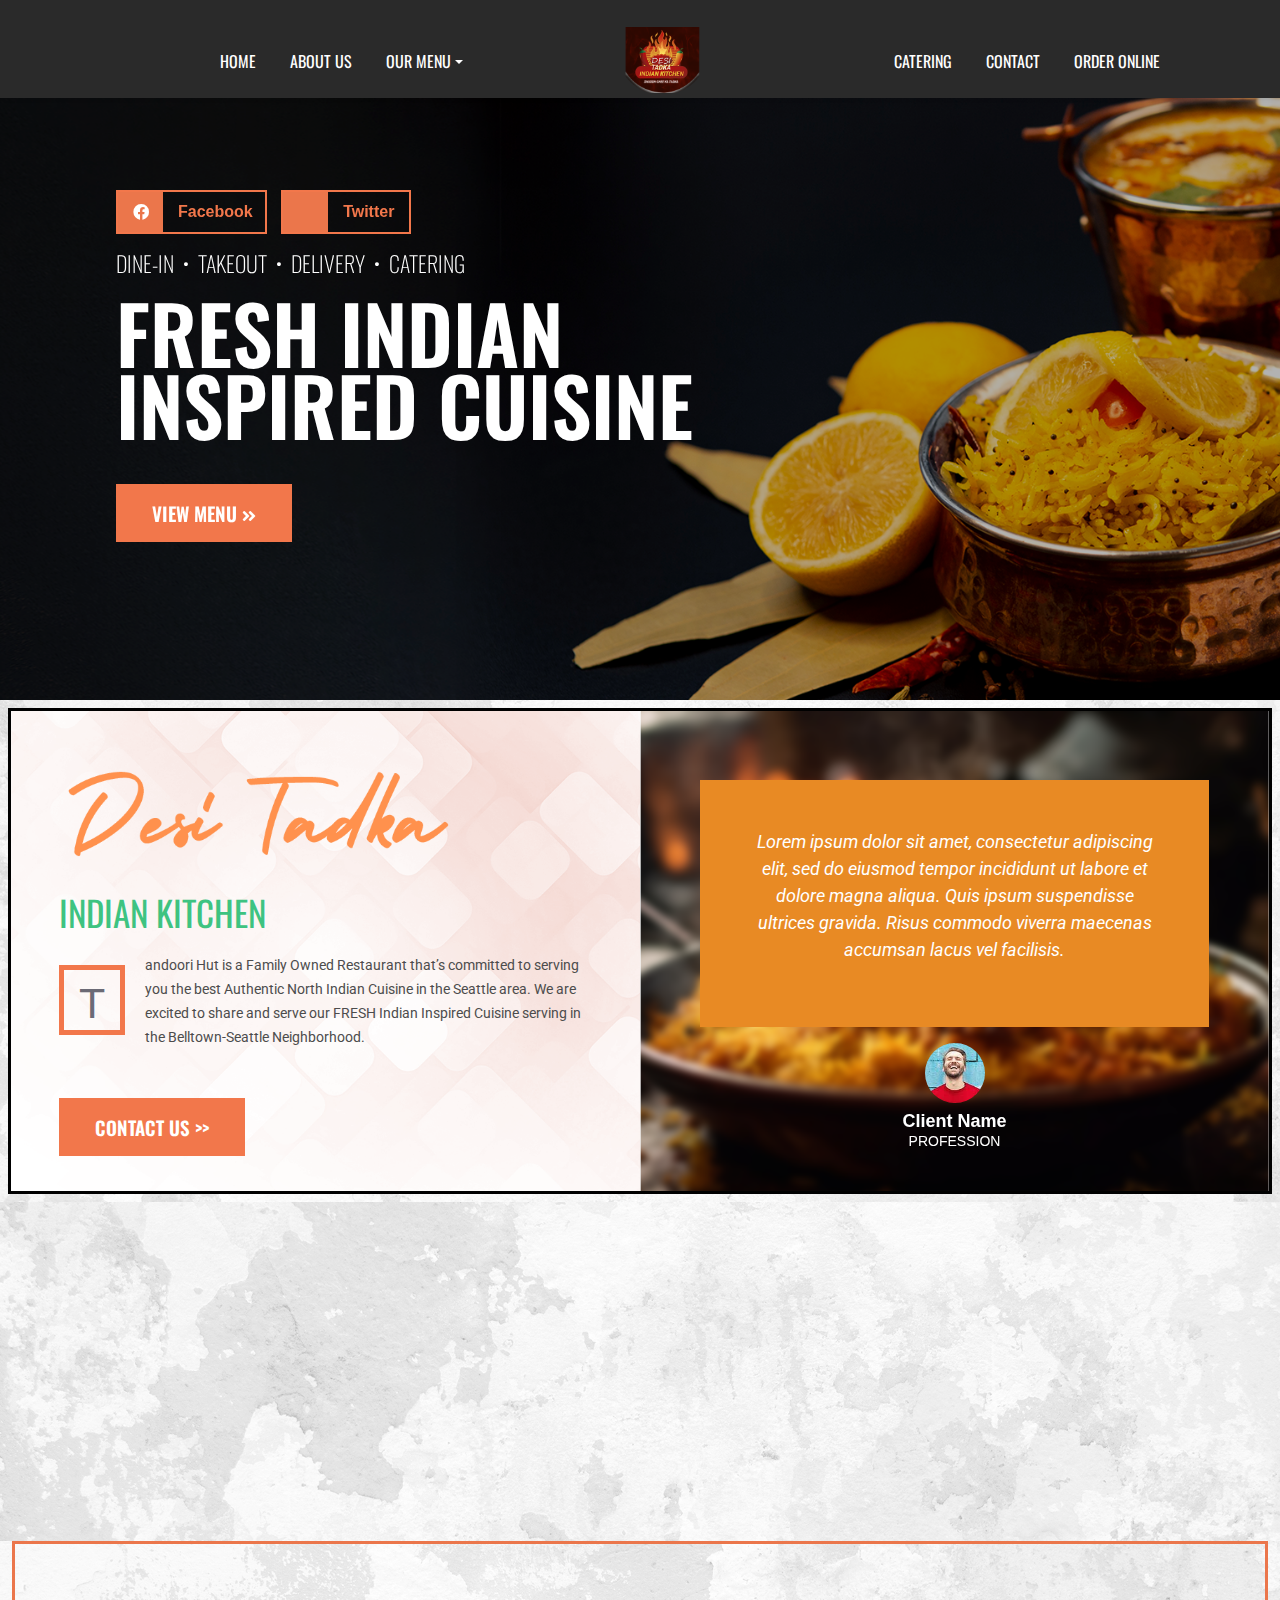
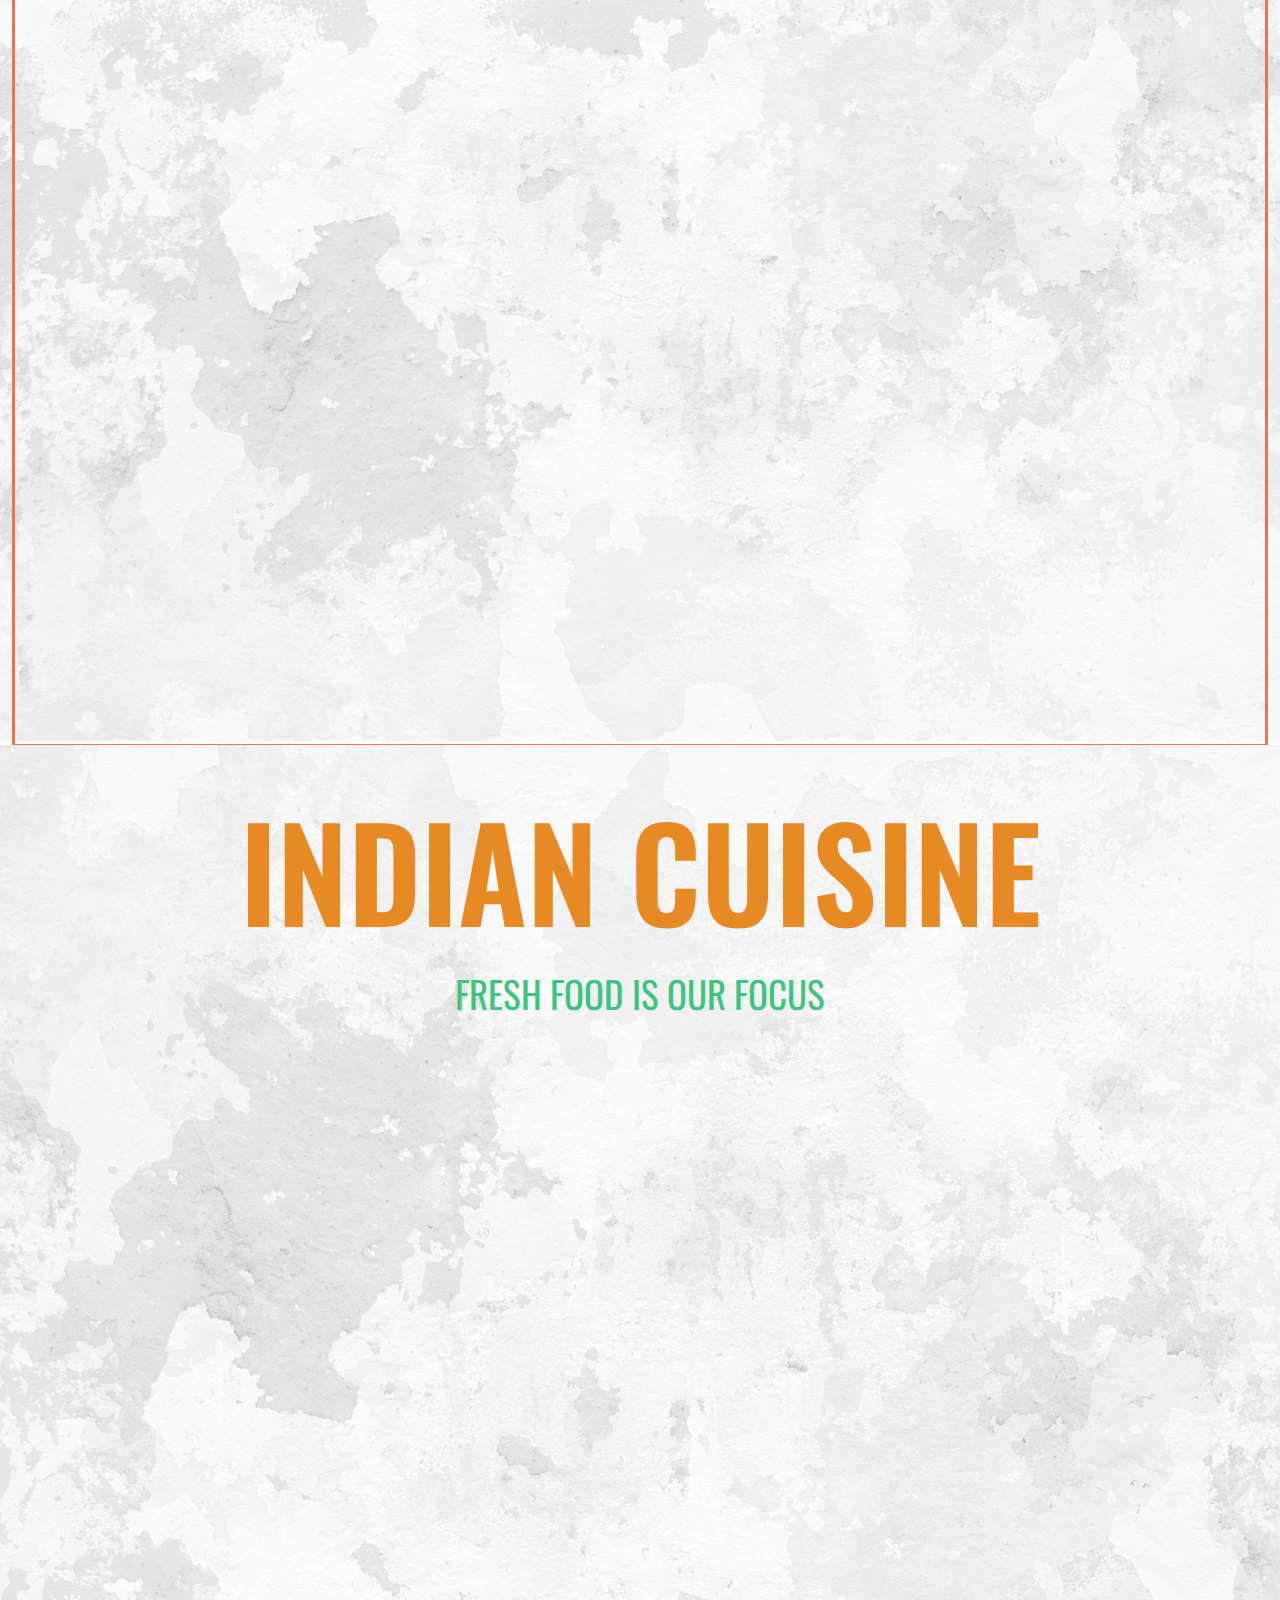
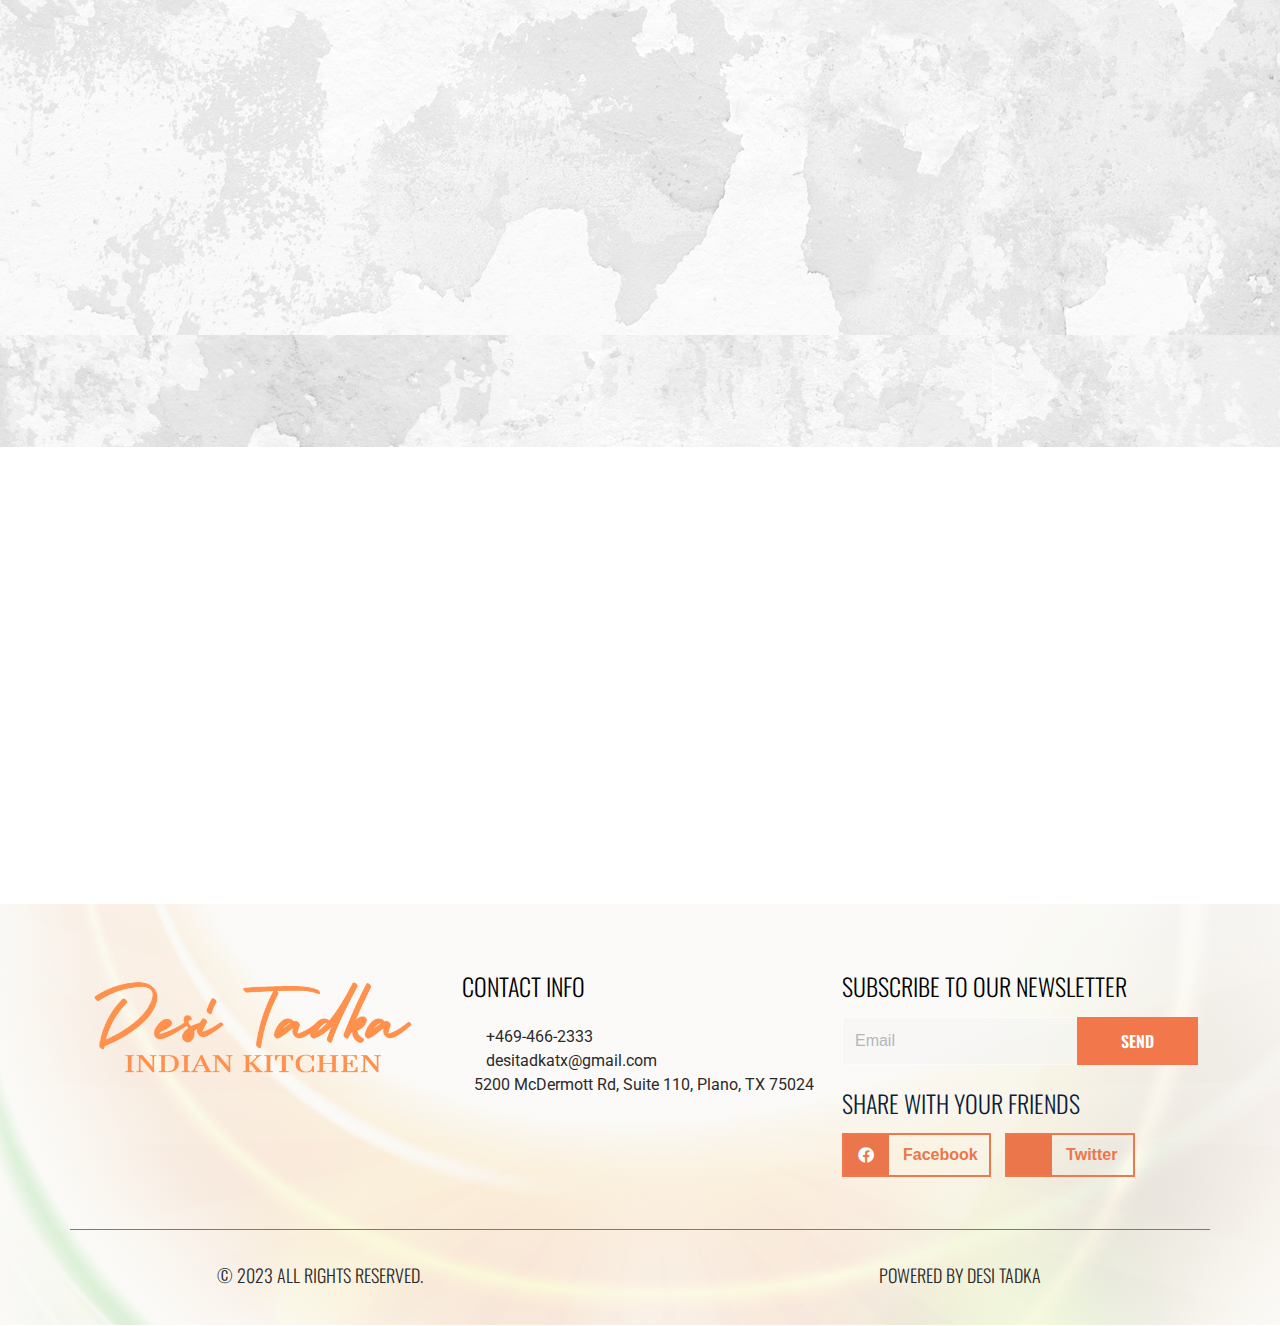
<file: index.html>
<!DOCTYPE html>
<html lang="en">

<head>
    <meta charset="utf-8">
    <title>DESI TARKA</title>
    <meta content="width=device-width, initial-scale=1.0" name="viewport">


    <!-- Favicon -->
    <link href="img/favicon.ico" rel="icon">

    <!-- Google Web Fonts -->
    <link rel="preconnect" href="https://fonts.googleapis.com">
    <link rel="preconnect" href="https://fonts.gstatic.com" crossorigin>
    <link rel="preconnect" href="https://fonts.googleapis.com">
    <link rel="preconnect" href="https://fonts.gstatic.com" crossorigin>
    <link rel="preconnect" href="https://fonts.googleapis.com">
    <link rel="preconnect" href="https://fonts.gstatic.com" crossorigin>
    <link href="https://fonts.googleapis.com/css2?family=Oswald:wght@300;400;500;600;700&display=swap" rel="stylesheet">
    <link
        href="https://fonts.googleapis.com/css2?family=Poppins:wght@300;400;500;600;700;800;900&family=Roboto:wght@100;300;400;500;700;900&display=swap"
        rel="stylesheet">
    <link href="https://allfont.net/allfont.css?fonts=holiday" rel="stylesheet" type="text/css" />

    <link rel="stylesheet" href="https://cdnjs.cloudflare.com/ajax/libs/font-awesome/4.7.0/css/font-awesome.min.css">
    <!-- Icon Font Stylesheet -->
    <link href="https://cdnjs.cloudflare.com/ajax/libs/font-awesome/5.10.0/css/all.min.css" rel="stylesheet">
    <link href="https://cdn.jsdelivr.net/npm/bootstrap-icons@1.4.1/font/bootstrap-icons.css" rel="stylesheet">

    <!-- Libraries Stylesheet -->
    <link href="lib/owlcarousel/assets/owl.carousel.min.css" rel="stylesheet">
    <link rel="preconnect" href="https://fonts.googleapis.com">
    <link rel="preconnect" href="https://fonts.gstatic.com" crossorigin>
    <link href="https://fonts.googleapis.com/css2?family=Cookie&display=swap" rel="stylesheet">
    <link rel="preconnect" href="https://fonts.googleapis.com">
    <link rel="preconnect" href="https://fonts.gstatic.com" crossorigin>
    <link href="https://fonts.googleapis.com/css2?family=Cantata+One&display=swap" rel="stylesheet">
    <link rel="stylesheet" href="https://cdnjs.cloudflare.com/ajax/libs/font-awesome/6.4.0/css/all.min.css"
        integrity="sha512-iecdLmaskl7CVkqkXNQ/ZH/XLlvWZOJyj7Yy7tcenmpD1ypASozpmT/E0iPtmFIB46ZmdtAc9eNBvH0H/ZpiBw=="
        crossorigin="anonymous" referrerpolicy="no-referrer" />

    <link href="lib/animate/animate.min.css" rel="stylesheet">

    <!-- Customized Bootstrap Stylesheet -->
    <link href="css/bootstrap.min.css" rel="stylesheet">

    <!-- Template Stylesheet -->
    <link href="css/style.css" rel="stylesheet">
</head>

<body>
    <!-- Spinner Start -->
    <div id="spinner"
        class="show bg-white position-fixed translate-middle w-100 vh-100 top-50 start-50 d-flex align-items-center justify-content-center">
        <div class="spinner"></div>
    </div>
    <!-- Spinner End -->


    <!-- Topbar Start -->
    <!--- <div class="container-fluid bg-dark px-5 d-none d-lg-block">
        <div class="row gx-0">
            <div class="col-lg-8 text-center text-lg-start mb-2 mb-lg-0">
                <div class="d-inline-flex align-items-center" style="height: 45px;">
                    <small class="me-3 text-light"><i class="fa fa-map-marker-alt me-2"></i>123 Street, New York, USA</small>
                    <small class="me-3 text-light"><i class="fa fa-phone-alt me-2"></i>+012 345 6789</small>
                    <small class="text-light"><i class="fa fa-envelope-open me-2"></i>info@example.com</small>
                </div>
            </div>
            <div class="col-lg-4 text-center text-lg-end">
                <div class="d-inline-flex align-items-center" style="height: 45px;">
                    <a class="btn btn-sm btn-outline-light btn-sm-square rounded-circle me-2" href=""><i class="fab fa-twitter fw-normal"></i></a>
                    <a class="btn btn-sm btn-outline-light btn-sm-square rounded-circle me-2" href=""><i class="fab fa-facebook-f fw-normal"></i></a>
                    <a class="btn btn-sm btn-outline-light btn-sm-square rounded-circle me-2" href=""><i class="fab fa-linkedin-in fw-normal"></i></a>
                    <a class="btn btn-sm btn-outline-light btn-sm-square rounded-circle me-2" href=""><i class="fab fa-instagram fw-normal"></i></a>
                    <a class="btn btn-sm btn-outline-light btn-sm-square rounded-circle" href=""><i class="fab fa-youtube fw-normal"></i></a>
                </div>
            </div>
        </div>
    </div>-->
    <!-- Topbar End -->


    <!-- Navbar & Carousel Start -->
    <div class="container-fluid position-relative p-0">
        <nav class="navbar navbar-expand-lg navbar-dark px-5 py-3 py-lg-0 px-5  sticky-top shadow-sm">

            <a href="index.html" class="navbar-brand p-0">
                <img class="lgo" src="img/logoo.png" alt="logoo">
            </a>

            <button class="navbar-toggler" type="button" data-bs-toggle="collapse" data-bs-target="#navbarCollapse">
                <span class="fa fa-bars"></span>
            </button>
            <div class="collapse navbar-collapse" id="navbarCollapse">
                <!-- <ul class="snav">
                    <div class="navbar-nav py-0 marginLeft-sidebar">

                        <li class="snav"><a href="index.html" class="nav-item  nav-link">Home</a></li>
                        <li class="snav"> <a href="about.html" class="nav-item  nav-link">About Us</a></li>

                        <div class="nav-item dropdown ddd">
                            <a href="#" class="nav-link  dropdown-toggle" data-bs-toggle="dropdown">Our Menu</a>
                            <div class="dropdown-menu">
                                <a href="lunch.html" class="dropdown-item">LUNCH AND DINNER MENU</a>
                                <a href="beeer.html" class="dropdown-item">BEER AND WINE</a>
                            </div>
                        </div>

                        <li> <a href="#" class="head-logo-desi"><img class="lgo1" src="./img/desi-Tadka-logo-1.png"
                                    alt="logoo"></a></li>

                        <li class="snav1"><a href="detail.html" class="nav-item nav-link ld1">Blogs</a></li>
                        <li class="snav1"><a href="contact.html" class="nav-item nav-link ld1">Contact</a></li>
                        <li class="snav1"><a href="about.html" class="nav-item nav-link ld1">Order Online</a></li>
                    </div>
                </ul> -->
                <!--==================||===================-->
                <div class="navbar-nav">
                    <div class="parent-ul-div">
                        <ul class="first-ul-nav">
                            <li class="snav"><a href="index.html" class="nav-item  nav-link">Home</a></li>
                            <li class="snav"> <a href="about.html" class="nav-item  nav-link">About Us</a></li>
                            <div class="nav-item dropdown ddd">
                                <a href="#" class="nav-link  dropdown-toggle" data-bs-toggle="dropdown">Our Menu</a>
                                <div class="dropdown-menu">
                                    <a href="lunch.html" class="dropdown-item">LUNCH AND DINNER MENU</a>
                                    <a href="beeer.html" class="dropdown-item">BEER AND WINE</a>
                                </div>
                            </div>
                        </ul>
                        <div>
                            <a href="#" class="head-logo-desi"><img class="lgo1" src="./img/logoo.png"
                                    alt="logoo"></a>
                        </div>
                        <ul class="second-ul-nav">
                            <li class="snav1"><a href="detail.html" class="nav-item nav-link ld1">Catering</a></li>
                            <li class="snav1"><a href="contact.html" class="nav-item nav-link ld1">Contact</a></li>
                            <li class="snav1"><a href="about.html" class="nav-item nav-link ld1">Order Online</a></li>
                        </ul>
                    </div>
                </div>
                <!--==================||===================-->
            </div>

    </div>
    </nav>

    <div id="header-carousel" class="carousel slide carousel-fade" data-bs-ride="carousel">
        <div class="carousel-inner banner-overlay">
            <div class="carousel-item active">
                <!--<img class="w-100 ba" src="" alt="Image">-->
                <div class="carousel-caption d-flex flex-coloumn align-items-center justify-content-start">
                    <div class="p-3 py-2" style="max-width:750px;">
                        <div class="socialbu d-flex">
                            <ul>
                                <li class="iconbox-li"><span class="iconbox-span"><i class="fab fa-facebook"
                                            aria-hidden="true"></i></span><span class="textbox">Facebook</span></li>
                                <li class="iconbox-li"><span class="twitter iconbox-span"><i
                                            class="fa-brands fa-twitter"></i></span><span class="textbox">Twitter</span>
                                </li>
                            </ul>
                        </div>

                        <div class="dine mt-1">
                            <p>Dine-In</p>
                            <i class="fa fa-circle"></i>
                            <p>takeout</p>
                            <i class="fa fa-circle"></i>
                            <p>delivery</p>
                            <i class="fa fa-circle"></i>
                            <p>catering</p>
                            <p></p>
                        </div>

                        <h1 class="display-1 text-white mt-3 caraousel mb-md-4 animated zoomIn">Fresh indian
                            inspired cuisine</h1>
                        <a href="quote.html" class="btn py-2 px-5  me-3 animated slideInLeft">View Menu <i
                                class="fa fa-angle-double-right arrow-class" aria-hidden="true"></i></a>
                    </div>
                </div>
            </div>

            <!--<img class="w-100 ba" src="" alt="Image">-->


        </div>
    </div>
    <!-- Navbar & Carousel End -->

    <section class="desi p-2">
        <div class="container-fluid">
            <div class="row bb">
                <div class="col-lg-6 col-md-12 col-sm-12 cn p-5 wow fadeInLeft" data-wow-delay="0.1s">
                    <!-- <h2>Desi tadka </h2> -->
                    <div class="indian-kitchen-logo-img-div">
                        <img src="./img/desi-Tadka-color-logo-name.png" alt="" class="indian-kitchen-logo-img">
                    </div>
                    <!--<h5 class="kitchen-indian-heading">INDIAN KITCHEN</h5>-->
                    <!--===========================================-->
                    <div class="animate-div">
                        <h1 class="animateHead">INDIAN KITCHEN</h1>
                        <button data-animation="pop" class="pop-animamtion-btn">POP</button>
                        </div>
                    <!--===========================================-->
                    <div class="kitchen-type-heading">
                        <div class="kitchen-type-heading-border">
                            <span>T</span>
                        </div>
                        <div>
                            <p>
                                andoori Hut is a Family Owned Restaurant that’s committed to serving you the best
                                Authentic
                                North Indian Cuisine in the Seattle area. We are excited to share and serve our FRESH
                                Indian
                                Inspired Cuisine serving in the Belltown-Seattle Neighborhood.
                            </p>
                        </div>
                    </div>

                    <a href="#" class="cont">CONTACT US >></a>


                </div>


                <div class="col-lg-6 col-md-12 col-sm-12 cn1 wow fadeInRight" data-wow-delay="0.1s">
                    <div class="owl-carousel testimonial-carousel wow fadeInUp" data-wow-delay="0.6s">
                        <div class="testimonial-item  my-4">
                            <div class="tbox p-5">
                                <p class="text-center">Lorem ipsum dolor sit amet, consectetur adipiscing elit, sed do
                                    eiusmod tempor incididunt ut labore et dolore magna aliqua. Quis ipsum suspendisse
                                    ultrices gravida. Risus commodo viverra maecenas accumsan lacus vel facilisis. </p>


                            </div>

                            <img class="img-fluid testi mt-3" src="img/testimonial-2.jpg"
                                style="width: 60px; height: 60px;">

                            <h4 class="text-white mt-2 text-center">Client Name</h4>
                            <p class="text-uppercase text-white text-center l">Profession</p>
                        </div>
                        <div class="testimonial-item  my-4">
                            <div class="tbox p-5">
                                <p class="text-center">Lorem ipsum dolor sit amet, consectetur adipiscing elit, sed do
                                    eiusmod tempor incididunt ut labore et dolore magna aliqua. Quis ipsum suspendisse
                                    ultrices gravida. Risus commodo viverra maecenas accumsan lacus vel facilisis. </p>


                            </div>

                            <img class="img-fluid testi mt-3" src="img/testimonial-2.jpg"
                                style="width: 60px; height: 60px;">

                            <h4 class="text-white mt-2 text-center">Client Name</h4>
                            <p class="text-uppercase text-white text-center l">Profession</p>
                        </div>

                        <div class="testimonial-item  my-4">
                            <div class="tbox p-5">
                                <p class="text-center">Lorem ipsum dolor sit amet, consectetur adipiscing elit, sed do
                                    eiusmod tempor incididunt ut labore et dolore magna aliqua. Quis ipsum suspendisse
                                    ultrices gravida. Risus commodo viverra maecenas accumsan lacus vel facilisis. </p>


                            </div>

                            <img class="img-fluid testi mt-3" src="img/testimonial-2.jpg"
                                style="width: 60px; height: 60px;">

                            <h4 class="text-white mt-2 text-center">Client Name</h4>
                            <p class="text-uppercase text-white text-center l">Profession</p>
                        </div>

                        <div class="testimonial-item  my-4">
                            <div class="tbox p-5">
                                <p class="text-center">Lorem ipsum dolor sit amet, consectetur adipiscing elit, sed do
                                    eiusmod tempor incididunt ut labore et dolore magna aliqua. Quis ipsum suspendisse
                                    ultrices gravida. Risus commodo viverra maecenas accumsan lacus vel facilisis. </p>


                            </div>

                            <img class="img-fluid testi mt-3" src="img/testimonial-2.jpg"
                                style="width: 60px; height: 60px;">

                            <h4 class="text-white mt-2 text-center">Client Name</h4>
                            <p class="text-uppercase text-white text-center l">Profession</p>
                        </div>

                        <div class="testimonial-item  my-4">
                            <div class="tbox p-5">
                                <p class="text-center">Lorem ipsum dolor sit amet, consectetur adipiscing elit, sed do
                                    eiusmod tempor incididunt ut labore et dolore magna aliqua. Quis ipsum suspendisse
                                    ultrices gravida. Risus commodo viverra maecenas accumsan lacus vel facilisis. </p>


                            </div>

                            <img class="img-fluid testi mt-3" src="img/testimonial-2.jpg"
                                style="width: 60px; height: 60px;">

                            <h4 class="text-white mt-2 text-center">Client Name</h4>
                            <p class="text-uppercase text-white text-center l">Profession</p>
                        </div>

                        <div class="testimonial-item  my-4">
                            <div class="tbox p-5">
                                <p class="text-center">Lorem ipsum dolor sit amet, consectetur adipiscing elit, sed do
                                    eiusmod tempor incididunt ut labore et dolore magna aliqua. Quis ipsum suspendisse
                                    ultrices gravida. Risus commodo viverra maecenas accumsan lacus vel facilisis. </p>


                            </div>

                            <img class="img-fluid testi mt-3" src="img/testimonial-2.jpg"
                                style="width: 60px; height: 60px;">

                            <h4 class="text-white mt-2 text-center">Client Name</h4>
                            <p class="text-uppercase text-white text-center l">Profession</p>
                        </div>
                        <div class="testimonial-item  my-4">
                            <div class="tbox p-5">
                                <p class="text-center">Lorem ipsum dolor sit amet, consectetur adipiscing elit, sed do
                                    eiusmod tempor incididunt ut labore et dolore magna aliqua. Quis ipsum suspendisse
                                    ultrices gravida. Risus commodo viverra maecenas accumsan lacus vel facilisis. </p>


                            </div>

                            <img class="img-fluid testi mt-3" src="img/testimonial-2.jpg"
                                style="width: 60px; height: 60px;">

                            <h4 class="text-white mt-2 text-center">Client Name</h4>
                            <p class="text-uppercase text-white text-center l">Profession</p>
                        </div>

                    </div>


                </div>




            </div>
        </div>
    </section>


    <!-- Full Screen Search Start -->
    <div class="modal fade" id="searchModal" tabindex="-1">
        <div class="modal-dialog modal-fullscreen">
            <div class="modal-content" style="background: rgba(9, 30, 62, .7);">
                <div class="modal-header border-0">
                    <button type="button" class="btn bg-white btn-close" data-bs-dismiss="modal"
                        aria-label="Close"></button>
                </div>
                <div class="modal-body d-flex align-items-center justify-content-center">
                    <div class="input-group" style="max-width: 600px;">
                        <input type="text" class="form-control bg-transparent border-primary p-3"
                            placeholder="Type search keyword">
                        <button class="btn btn-primary px-4"><i class="bi bi-search"></i></button>
                    </div>
                </div>
            </div>
        </div>
    </div>
    <!-- Full Screen Search End -->


    <section class="cuisine1">
        <div class="container-fluid">

            <div class="row">
                <div class="col-lg-4 col-md-6 col-sm-6 wow fadeInLeft" data-wow-delay="0.1s">
                    <div class="cui1">
                        <img class="w-100" src="img/bag.png" alt="biriany">
                        <p>Delivery &
                            pickup</p>
                        <a class="view" href="#">VIEW MENU</a>

                    </div>
                </div>
                <div class="col-lg-4 col-md-6 col-sm-6 wow fadeInLeft" data-wow-delay="0.1s">
                    <div class="cui1">
                        <img class="w-100" src="img/menu.png" alt="biriany">
                        <p>Our menu</p>
                        <a class="view" href="#">VIEW NOW</a>

                    </div>
                </div>
                <div class="col-lg-4 col-md-6 col-sm-6 wow fadeInLeft" data-wow-delay="0.1s">
                    <div class="cui1">
                        <img class="w-100" src="img/menu1.png" alt="biriany">
                        <p>Catering</p>
                        <a class="view" href="#">OPEN DAILY</a>

                    </div>
                </div>

            </div>
        </div>
    </section>
    <section class="online">
        <div class="container-fluid">
            <div class="row gx-0 cc">
                <div class="col-lg-6 col-md-12 col-sm-12 wow fadeInUp" data-wow-delay="0.1s">

                    <div class="open-daily">
                            <!-- <h2>Open daily</h2>
                            <p>Monday - sunday: 12:00pm - 9:30 pm</p>
                            <img class="w-100 h-100" src="img/tawa.png" alt="tawa">
                            <a class="getd" href="#">GET DIRECTION <i
                                    class="fa-solid fa-diamond-turn-right"></i></i></a> -->
                            <div class="tawa-img-div">
                                <img src="img/tawa.png" alt="tawa">
                            </div>    
                            <div class="tawa-content-div">
                                <div class="tawa-content-inner-div">
                                    <h2>Open daily</h2>
                                <p>Monday - sunday: 12:00pm - 9:30 pm</p>
                                <div class="open-daily-btn-div">
                                    <a class="open-daily-btn" href="#">GET DIRECTION <i
                                        class="fa-solid fa-diamond-turn-right"></i></i></a>
                                </div>
                                </div>
                            </div>    
                    </div>





                </div>

                <div class="col-lg-6 col-md-12 col-sm-12 wow fadeInDown" data-wow-delay="0.1s">
                    <div class="text14">
                        <h2>Online ordering </h2>
                        <h3>available now!</h3>
                        <a class="getd" href="#">ORDER NOW!</a>
                        <div class="desi-mobile-div">
                            <!-- <img class="desi-mobile" src="img/mobile-desi.png" alt="tawa"> -->
                            <div class="rotate-img-parent-div">
                                <!-- <h1>jsgvgvdhg</h1> -->
                                <div id="ex1" class="container-img-rotate">
                                    <div id="ex1-layer" class="box-img-rotate">
                                      <img src="./img/mobile-desi.png" alt="">
                                    </div>
                                  </div>
                            </div>
                        </div>
                    </div>
                </div>
            </div>
        </div>
    </section>
    <!-- <section id="online-ordering">
      <div class="container-fluid">
        <div class="upper-row">
            <div class="row">
                <div class=" col-12 col-md-12 col-lg-6">
                    <div class="online-text">
                        <div class="tawa-content-div">
                            <div class="tawa-content-inner-div">
                                <h2>Open daily</h2>
                            <p>Monday - sunday: 12:00pm - 9:30 pm</p>
                            <div class="open-daily-btn-div">
                                <a class="open-daily-btn" href="#">GET DIRECTION <i
                                    class="fa-solid fa-diamond-turn-right"></i></i></a>
                            </div>
                            </div>
                        </div> 
                    </div>
                </div>
                <div class=" col-12 col-md-12 col-lg-6">
                    <div class="img-animation"></div>
                </div>
            </div>
        </div>
      </div>
    </section> -->

    <section class="cuisine pt-5 pb-4 mt-1">
        <div class="container-fluid">
            <h2 class="text-center">INDIAN CUISINE</h2>
            <p class="text-center">FRESH FOOD IS OUR FOCUS</p>
            <div class="row">
                <div class="col-lg-4 col-md-6 col-sm-6 wow fadeInLeft" data-wow-delay="0.1s">
                    <div class="cui">
                        <img src="img/kabab1.png" alt="biriany">
                        <p>Appetizers</p>
                        <a class="view" href="about.html">View our menu</a>

                    </div>
                </div>
                <div class="col-lg-4 col-md-6 col-sm-6 wow fadeInLeft" data-wow-delay="0.1s">
                    <div class="cui">
                        <img src="img/kabab2.png" alt="biriany">
                        <p>Rice
                            combinations</p>
                        <a class="view" href="#">View our menu</a>

                    </div>
                </div>
                <div class="col-lg-4 col-md-6 col-sm-6 wow wow fadeInLeft" data-wow-delay="0.1s">
                    <div class="cui">
                        <img src="img/paneer.png" alt="biriany">
                        <p>Vegetarian
                            entrees</p>
                        <a class="view" href="#">View our menu</a>

                    </div>
                </div>
                <div class="col-lg-4 col-md-6 col-sm-6 mt-2 wow wow fadeInLeft" data-wow-delay="0.1s">
                    <div class="cui">
                        <img src="img/fish.png" alt="biriany">
                        <p>tandoori
                            specialities</p>
                        <a class="view" href="#">View our menu</a>

                    </div>
                </div>
                <div class="col-lg-4 col-md-6 col-sm-6 mt-2 wow wow fadeInLeft" data-wow-delay="0.1s">
                    <div class="cui">
                        <img src="img/butter.png" alt="biriany">
                        <p>chicken entrees</p>
                        <a class="view" href="#">View our menu</a>

                    </div>
                </div>
                <div class="col-lg-4 col-md-6 col-sm-6 mt-2 wow fadeInLeft" data-wow-delay="0.1s">
                    <div class="cui">
                        <img src="img/tandori.png" alt="biriany">
                        <p>lamb entrees</p>
                        <a class="view" href="#">View our menu</a>

                    </div>
                </div>
                <div class="col-lg-4 col-md-6 col-sm-6 mt-2 wow wow fadeInLeft" data-wow-delay="0.1s">
                    <div class="cui">
                        <img src="img/fish1.png" alt="biriany">
                        <p>seafood
                            entrees</p>
                        <a class="view" href="#">View our menu</a>

                    </div>
                </div>
                <div class="col-lg-4 col-md-6 col-sm-6 mt-2 wow fadeInLeft" data-wow-delay="0.1s">
                    <div class="cui">
                        <img src="img/lachha.png" alt="biriany">
                        <p>Breads</p>
                        <a class="view" href="#">View our menu</a>

                    </div>
                </div>
                <div class="col-lg-4 col-md-6 col-sm-6 mt-2 wow fadeInLeft" data-wow-delay="0.1s">
                    <div class="cui">
                        <img src="img/misty.png" alt="biriany">
                        <p>dessert</p>
                        <a class="view" href="#">View our menu</a>

                    </div>
                </div>
            </div>
        </div>
    </section>

    <section class="hub pb-3 pt-1">
        <div class="container-fluid">
            <div class="row">
                <div class="col-lg-4 col-md-6 col-sm-12  wow bounceInDown" data-wow-delay="0.1s">
                    <div class="subm">
                        <h2>Grubhub</h2>
                        <p>order now</p>

                    </div>
                </div>

                <div class="col-lg-4 col-md-6 col-sm-12 wow bounceInDown" data-wow-delay="0.1s">
                    <div class="subm1">
                        <h2>doordash</h2>
                        <p>order now</p>

                    </div>
                </div>


                <div class="col-lg-4 col-md-6 col-sm-12 wow bounceInDown" data-wow-delay="0.1s">
                    <div class="subm2">
                        <h2>desi tadka</h2>
                        <p>pickup only</p>

                    </div>
                </div>
            </div>
        </div>
    </section>
    <!---<div class="input-group">
    <input type="text" class="form-control border-white p-3" placeholder="Your Email">
    <button class="btn btn-dark">Sign Up</button>
</div>-->
    <section class="map">
        <div class="container-fluid">
            <iframe
                src="https://www.google.com/maps/embed?pb=!1m16!1m12!1m3!1d107008.70309513074!2d-96.845233202558!3d33.05588837877044!2m3!1f0!2f0!3f0!3m2!1i1024!2i768!4f13.1!2m1!1sHere%20is%20the%20Address%20of%20our%20restaurant%3A%205200%20McDermott%20Rd%2C%20Suite%20110%2C%20Plano%2C%20TX%2075024!5e0!3m2!1sen!2sin!4v1690286115217!5m2!1sen!2sin"
                width="100%" height="450" style="border:0;" allowfullscreen="" loading="lazy"
                referrerpolicy="no-referrer-when-downgrade"></iframe>
        </div>
    </section>



    <section class="foot pt-5">
        <div class="container">
            <div class="row">
                <div class="col-lg-4 col-md-6 col-sm-12">
                    <!--<img src="img/ft.png">-->

                    <img src="img/desi-Tadka-color-logo.png">

                </div>

                <div class="col-lg-4 col-md-6 col-sm-12 ci">
                    <h2 class="text-left  pb-3">Contact Info</h2>
                    <!-- <p class="text-left"><i class="fa fa-phone-alt  me-2"></i><a
                            href="tel:+469-466-2333">+469-466-2333</a></p>
                    <p class="text-left"><i class="fa fa-envelope-open  me-2"></i><a
                            href="mailto:+469-466-2333">desitadkatx@gmail.com</a></p>
                    <p class="text-left"><div><i class="fa fa-map-marker-alt me-2"></i></div><div class="footer-address-li">Here is the Address of our restaurant: 5200 McDermott Rd, Suite 110, Plano, TX 75024</div></p> -->
                    <ul class="contact-footer-ul">
                        <li><a href="#">
                                <div class="contact-footer-li">
                                    <div class="contact-footer-li-icon"><i class="fa-solid fa-phone"></i></div>
                                    <div class="contact-footer-li-text">+469-466-2333</div>
                                </div>
                            </a>
                        </li>
                        <li><a href="#">
                                <div class="contact-footer-li">
                                    <div class="contact-footer-li-icon"><i class="fa-solid fa-envelope"></i></div>
                                    <div class="contact-footer-li-text">desitadkatx@gmail.com</div>
                                </div>
                            </a>
                        </li>
                        <li><a href="#">
                                <div class="contact-footer-li">
                                    <div class="contact-footer-li-icon"><i class="fa-solid fa-location-dot"></i></div>
                                    <div class="contact-footer-li-text">5200 McDermott Rd, Suite 110, Plano, TX 75024
                                    </div>
                                </div>
                            </a>
                        </li>
                    </ul>
                </div>

                <div class="col-lg-4 col-md-6 col-sm-12">
                    <h2 class="text-left">Subscribe to our newsletter</h2>
                    <div class="input-group mt-3">
                        <input type="text" class="form-control border-white" placeholder="Email">
                        <button class="btn">Send</button>
                    </div>
                    <h2 class="text-left text-dark mt-4 pb-2">Share With Your Friends</h2>
                    <div class="socialbu d-flex">
                        <ul>
                            <li class="iconbox-li"><span class="iconbox-span"><i class="fab fa-facebook"
                                        aria-hidden="true"></i></span><span class="textbox">Facebook</span></li>
                            <li class="iconbox-li"><span class="twitter iconbox-span"><i
                                        class="fa-brands fa-twitter"></i></span><span class="textbox">Twitter</span>
                            </li>
                        </ul>
                    </div>
                </div>
            </div>
        </div>


        <div class="container-fluid text-center kk">
            <div class="row justify-content-start">
                <div class="col-lg-6 col-md-6">
                    <p class="text-left"> © 2023 All Rights Reserved. </p>
                </div>

                <div class="col-lg-6 col-md-6">
                    <p>POWERED BY DESI TADKA</p>
                </div>
            </div>
        </div>

    </section>
    <!-- About Start -->













    <!-- Back to Top -->
    <a href="#" class="btn btn-lg btn-primary btn-lg-square rounded back-to-top"><i class="bi bi-arrow-up"></i></a>


    <!-- JavaScript Libraries -->
    <script src="https://code.jquery.com/jquery-3.4.1.min.js"></script>
    <script src="https://cdn.jsdelivr.net/npm/bootstrap@5.0.0/dist/js/bootstrap.bundle.min.js"></script>
    <script src="lib/wow/wow.min.js"></script>
    <script src="lib/easing/easing.min.js"></script>
    <script src="lib/waypoints/waypoints.min.js"></script>
    <script src="lib/counterup/counterup.min.js"></script>
    <script src="lib/owlcarousel/owl.carousel.min.js"></script>

    <!-- Template Javascript -->
    <script src="js/main.js"></script>
    <script src="js/index.js"></script>
</body>

</html>
</file>
<file: css/style.css>
/********** Template CSS **********/
:root {
  --primary: #e88a24;
  --secondary: #34ad54;
  --light: #eef9ff;
  --dark: #091e3e;
}
body {
  scroll-behavior: smooth;
  overflow-x: hidden;
  perspective: 500px;
}

/*** Spinner ***/
.spinner {
  width: 40px;
  height: 40px;
  background: var(--primary);
  margin: 100px auto;
  -webkit-animation: sk-rotateplane 1.2s infinite ease-in-out;
  animation: sk-rotateplane 1.2s infinite ease-in-out;
}

@-webkit-keyframes sk-rotateplane {
  0% {
    -webkit-transform: perspective(120px);
  }

  50% {
    -webkit-transform: perspective(120px) rotateY(180deg);
  }

  100% {
    -webkit-transform: perspective(120px) rotateY(180deg) rotateX(180deg);
  }
}

@keyframes sk-rotateplane {
  0% {
    transform: perspective(120px) rotateX(0deg) rotateY(0deg);
    -webkit-transform: perspective(120px) rotateX(0deg) rotateY(0deg);
  }

  50% {
    transform: perspective(120px) rotateX(-180.1deg) rotateY(0deg);
    -webkit-transform: perspective(120px) rotateX(-180.1deg) rotateY(0deg);
  }

  100% {
    transform: perspective(120px) rotateX(-180deg) rotateY(-179.9deg);
    -webkit-transform: perspective(120px) rotateX(-180deg) rotateY(-179.9deg);
  }
}

#spinner {
  opacity: 0;
  visibility: hidden;
  transition: opacity 0.5s ease-out, visibility 0s linear 0.5s;
  z-index: 99999;
}

#spinner.show {
  transition: opacity 0.5s ease-out, visibility 0s linear 0s;
  visibility: visible;
  opacity: 1;
}

/*** Heading ***/
/*h1,
h2,
.fw-bold {
    font-weight: 800 !important;
}*/

h3,
h4,
.fw-semi-bold {
  font-weight: 700 !important;
}

h5,
h6,
.fw-medium {
  font-weight: 600 !important;
}

/*** Button ***/
.btn {
  font-family: "Nunito", sans-serif;
  font-weight: 600;
  transition: 0.5s;
}

.btn-primary,
.btn-secondary {
  color: #ffffff;
  box-shadow: inset 0 0 0 50px transparent;
}

.btn-primary:hover {
  box-shadow: inset 0 0 0 0 var(--primary);
}

.btn-secondary:hover {
  box-shadow: inset 0 0 0 0 var(--secondary);
}

.btn-square {
  width: 36px;
  height: 36px;
}

.btn-sm-square {
  width: 30px;
  height: 30px;
}

.btn-lg-square {
  width: 48px;
  height: 48px;
}

.btn-square,
.btn-sm-square,
.btn-lg-square {
  padding-left: 0;
  padding-right: 0;
  text-align: center;
}

img.lgo {
  width: 50%;
}

@media (min-width: 992px) {
  img.lgo {
    width: 50%;
    display: none;
  }
}
/*===========================================*/
.navbar-nav{
  width: 100%!important;
}
.parent-ul-div{
  width: 100%;
  display: flex;
  justify-content: space-around;
  list-style: none;
  margin-left:52px ;
  gap:10px
}
.first-ul-nav{
  display: flex;
  list-style: none;
}
.second-ul-nav{
  display: flex;
  list-style: none;
}
/*===========================================*/
ul.snav li.snav {
  /* margin-right:-40px;  */
  position: relative;
  /*right:63px;*/
}

.form-control {
  display: block;
  width: 100%;
  padding: 0.375rem 0.75rem;
  font-size: 1rem;
  font-weight: 400;
  line-height: 1.5;
  color: #6b6a75;
  background-color: #f5f5f5;
  background-clip: padding-box;
  border: 1px solid #ced4da;
  appearance: none;
  border-radius: 2px;
  transition: border-color 0.15s ease-in-out, box-shadow 0.15s ease-in-out;
}

.ddd {
  position: relative;
  /* right:60px;*/
}

.dropdown-menu.show {
  margin-top: -30px;
}

/* ul.snav li.snav1 {
    margin-right: -90px;
    padding-left: 60px; 
    
} */

img.lgo1 {
  width: auto;
  max-height: 110px;
  transition: all 0.5s ease;
  margin: auto;
  display: block;
  /* margin-left: 125px; */
  transform: scale(1.1);
  margin-top: 40px;
}

.snav a {
  margin-top: 10px;
}
.iconbox-li {
  position: relative;
}
.iconbox-span {
  position: absolute;
  top: 0;
  bottom: 0;
  width: 45px;
  background-color: #EB764B;
}
.iconbox-span i{
   /* padding: 10px; */
   /* display: block;
   margin: auto; */
   position: absolute;
   left: 50%;
   top: 50%;
   transform: translate(-50%,-50%);
}
.textbox{
    margin-left: 48px;  
}
@media (max-width: 991px) {
  img.lgo1 {
    width: 50%;
    margin: auto;
    display: none;
    margin-left: 95px;
  }
}

#header-carousel .dine {
  display: flex;
  /*margin-left: -10px;*/
  margin-bottom: -10px;
}

.delivery {
  padding: 40px;
}

@media (min-width: 992px) {
  .sticky-top.navbar-dark {
    position: fixed;
    background: #2a2a2a;
    transition-duration: 500ms;
  }
}

.online {
  width:100%;
  height:800px;
  background-image: url(../img/cuib.png);
  background-size: cover;
  background-position: center;
  background-repeat: no-repeat;
}
.cc{
  border: 3px solid #EB764B;
  height:100%;
}
@media (min-width: 992px) {
  .sticky-top.navbar-dark img.lgo1 {
    /* max-height: 100px; */
    /* width: auto; */
    transform: scale(0.6);
    margin-top: 22px;
  }
}

@media (min-width: 992px) {
  .sticky-top.navbar-nav {
    margin-left: 40px;
  }
}

/* .online .cc {
  border: 3px solid #EB764B;
} */

.delivery h2 {
  position: absolute;
  color: black;
  left: 50%;
  top: 10%;
  transform: translate(-50%, -50%);
  font-family: "Myriad Pro", sans-serif;
  font-size: 40px;
  font-weight: bold;
  text-transform: uppercase;
}

.text13 h2 {
  /* position: absolute; */
  color: white;
  left: 50%;
  width: 100%;
  text-align: center;
  top: 50%;
  transform: translate(-50%, -50%);
  color: #ffffff;
  font-family: "Oswald", Sans-serif;
  font-size: 70px;
  font-weight: 600;
  text-transform: uppercase;
}

.text13 p {
  /* position: absolute; */
  left: 50%;
  top: 62%;
  transform: translate(-50%, -50%);
  width: 100%;
  color: #ffffff;
  font-family: "Oswald", Sans-serif;
  font-size: 28px;
  font-weight: 300;
  text-transform: uppercase;

  text-align: center;
  /* line-height: 1.25rem; */
  /* font-family: "Myriad Pro",sans-serif; */
  /* font-size: 15px; */
  /* font-weight: normal; */
  /* text-transform: uppercase; */
}

.text13 a.getd {
  background-color: #eb764b;
  color: white;
  /* padding: 10px; */
  /* padding-left: 25px; */
  /* padding-right: 25px; */
  font-size: 18px;
  padding: 20px 40px;
  /* position: absolute; */
  /* left: 50%;
  top: 75%; */
  /* transform: translate(-50%, -50%); */
  font-family: "Oswald", sans-serif;
  /* font-size: 16px; */
  font-weight: bolder;
  text-transform: uppercase;
}

.open-daily {
  position: relative;
  width: 100%;
  height: 800px;
}
.open-daily-btn{
  background-color: #e88a24;
  color: white;
  padding: 20px 40px;
  font-family: "Oswald", sans-serif;
  font-size: 18px;
  background-color: #eb764b;
}
.tawa-img-div {
  position: absolute;
  top: 0;
  left: 0;
  right: 0;
  bottom: 0;
  z-index: 10;
}
.tawa-img-div img{
   width:100%;
   height: 100%;
   position: absolute;
   z-index: -190;
   z-index: -190;
}
.tawa-content-div {
  position: absolute;
  z-index: 20;
  top: 5%;
  left: 15%;
  right: 15%;
}
.tawa-content-inner-div{
  text-align: center;
}
.tawa-content-inner-div h2{
  color: white;
  text-align: center;
  font-family: "Oswald", Sans-serif;
  font-size: 60px;
  font-weight: 600;
  text-transform: uppercase;
}
.tawa-content-inner-div p {
  color: #ffffff;
  font-family: "Oswald", Sans-serif;
  font-size: 28px;
  font-weight: 300;
  text-transform: uppercase;
  text-align: center;
  margin-top: 20px;
  margin-bottom: 0!important;
}
.tawa-content-inner-div a {
  margin-top: 2rem;
  display: inline-block;
}   
.open-daily-btn-div{
  margin-top: 2rem;
}
/* .text-shift-up{
  position: absolute;
  top: 5%;
} */
.text14 {
  position: relative;
  height:800px;
  background-color: #fff;
}

.text14 h2 {
  position: absolute;
  width: 100%;
  left: 50%;
  top: 9%;
  color: white;
  text-align: center;
  transform: translate(-50%, -50%);
  /* color: #e88a24; */
  font-family: "Oswald", Sans-serif;
  font-size: 60px;
  font-weight: 600;
  text-transform: uppercase;
  /* font-size: 40px; */
  /* font-weight: normal; */
  /* font-family: "Myriad Pro",sans-serif; */
  /* text-transform: uppercase;*/
  color: #EB764B;
    font-family: "Oswald", Sans-serif;
    font-size: 70px;
    font-weight: 600;
    text-transform: uppercase;
}

.text14 h3 {
  position: absolute;
  color: #00c28e;
  width: 100%;
  left: 50%;
  top: 20%;
  text-align: center;
  transform: translate(-50%, -50%);
  font-family: "Oswald", Sans-serif;
  font-size: 50px;
  font-weight: 100!important;
  text-transform: uppercase;
  /* font-size: 40px; */
  /* font-weight: normal; */
  /* font-family: "Myriad Pro",sans-serif; */
  /* text-transform: uppercase; */
}

.text14 a.getd {
  background-color: #e88a24;
  color: white;
  padding: 10px;
  padding-left: 25px;
  padding-right: 25px;
  font-family: "Oswald", sans-serif;
  position: absolute;
  color: white;
  left: 50%;
  top: 28%;
  transform: translate(-50%, -50%);
}
/* .text14 .desi-mobile {
  margin: 200px 200px 40px 181px;
} */

.cuisine {
  background: url(../img/darkb1.png);
  background-size: cover;
  background-position: center;
  background-repeat: no-repeat;
}

.cuisine h2 {
  font-family: "Oswald", Sans-serif;
  font-size: 128px;
  font-weight: 600;
  text-transform: uppercase;
  color: #e88a24;
}

.cuisine p {
  font-family: "Oswald", sans-serif;
  font-size: 37px;
  font-weight: bold;
  color: #3EC381;
  /* margin-top: -23px; */
  font-weight: 400;
  margin: 19px 0px!important;
}

.cuisine1 {
  background-image: url(../img/darkab.png);
  background-size: cover;
  background-position: center;
  background-repeat: no-repeat;
  padding:14px 2px;
  padding-bottom:25px;
}

.cuisine .cui {
  position: sticky;
}

.cuisine1 .cui1 {
    position: relative;
    width: 440px;
    height: 300px;
}

.cuisine .cui p {
    position: absolute;
    color: white;
    width: 100%;
    left: 50%;
    top: 31%;
    text-align: center;
    font-family: "Oswald", Sans-serif;
    font-size: 43px;
    font-weight: 600;
    text-transform: uppercase;
    line-height: 1em;
    transform: translate(-50%, -50%);
    z-index: 1;
    /* font-size: 44px; */
    /* font-weight: normal; */
    /* font-family: "Myriad Pro",sans-serif; */
    /* text-transform: uppercase; */
    line-height: 44px;
    /* width: 282px; */
    margin-bottom: 0!important;
}

.cuisine1 .cui1 p {
    position: absolute;
    color: white;
    width: 100%;
    /* left: 50%; */
    top: 22%;
    text-align: center;
    /* transform: translate(-50%, -50%); */
    color: #ffffff;
    font-family: "Oswald", Sans-serif;
    font-size: 54px;
    font-weight: 600;
    text-transform: uppercase;
}

.carousel-inner {
  background-image: linear-gradient(
      to top,
      rgba(37, 44, 88, 0),
      rgba(37, 44, 88, 0)
    ),
    url(../img/banne.png);
  background-size: cover;
  background-repeat: no-repeat;
  /* background-position: center;*/
  padding: 290px;
  background-attachment: fixed;
  padding-top: 410px;
}

.banner-overlay {
  position: relative;
  /* z-index: 100; */
}

.banner-overlay::before {
  content: "";
  position: absolute;
  top: 0;
  bottom: 0;
  left: 0;
  right: 0;
  background-color: rgba(0, 0, 0, 0.3);
}

.cuisine .cui a {
  position: absolute;
  color: white;
  padding: 12px 24px;
  font-weight: 500;
  left: 50%;
  top: 72%;
  text-align: center;
  transform: translate(-50%, -50%);
  font-size: 16px;
  font-weight: 500;
  font-family: "Myriad Pro", sans-serif;
  text-transform: uppercase;
  border: 2px solid white;
  z-index: 1;
  border-radius: 4px;
}

.cuisine1 .cui1 a {
    position: absolute;
    color: white;
    padding-left: 20px;
    padding-right: 20px;
    padding-top: 10px;
    padding-bottom: 10px;
    left: 50%;
    top: 56%;
    text-align: center;
    transform: translate(-50%, -50%);
    font-size: 15px;
    font-weight: 500;
    font-family: "Oswald","sans-serif";
    text-transform: uppercase;
    border: 2px solid white;
    z-index: 1;
    /* opacity: 0.63; */
    border-radius: 2px;
}

/* .cuisine1 .cui1 a:hover {
  position: absolute;
  color: white;
  padding-left: 20px;
  padding-right: 20px;
  padding-top: 5px;
  padding-bottom: 5px;
  left: 50%;
  top: 80%;
  text-align: center;
  transform: translate(-50%, -50%);
  font-size: 16px;
  font-weight: normal;
  font-family: "Myriad Pro", sans-serif;
  text-transform: uppercase;
  border: 1px solid white;
  z-index: 1;
  opacity: 0.53;
} */

.cuisine1 img {
  height: 100%;
}
.cui1 {
    border: 4px solid white;
    box-shadow: 0px 15px 7px -15px #111;
}

.cuisine .cui:hover {
  transform: scale(0.95);
  transition: 0.3s;
}

.cuisine .cui {
  width: 103%;
  border: 3px solid white;
  height: 285px;
  transition-duration: 0.3s;
}
.cui img{
  width: 100%;
  height: 100%;
  object-fit: cover;
}
.cuisine .cui::after {
  content: "";
  display: block;
  height: 100%;
  position: absolute;
  top: 0;
  left: 0;
  width: 100%;
  background-color: rgba(0, 0, 0, 0.09);
}

.cuisine1 .cui1::after {
  content: "";
  display: block;
  height: 100%;
  position: absolute;
  top: 0;
  left: 0;
  width: 100%;
  background-color: rgba(0, 0, 0, 0.03);
}

.cuisine1 .cui1:hover::after {
  content: "";
  display: block;
  height: 100%;
  position: absolute;
  top: 0;
  left: 0;
  width: 100%;
  background-color: rgba(202, 140, 41, 0.66);
  transition: all 0.3s ease 0s;
  -webkit-transition: all 0.3s ease 0s;
  transform: scale(1);
}

.hub {
  background-image: url(../img/darkab.png);
  background-size: cover;
  background-position: center;
  background-repeat: no-repeat;
}

.subm {
  background-color: #ff2b07;
  padding: 5px;
  width: 100%;
  box-shadow: 0.5rem 1rem 2rem rgb(0 0 0 / 30%);
  transition-duration: 400ms;
}
.subm:hover{
  transform: translateY(-10px);
  transition-duration: 400ms;
}

.subm1 {
  background-color: #ffffff;
  padding: 5px;
  width: 100%;
  box-shadow: 0 0 4px grey;
  transition-duration: 400ms;
}
.subm1:hover{
  transform: translateY(-10px);
  transition-duration: 400ms;
}

.subm2 {
  background-color: #2a2a2a;
  padding: 5px;
  width: 100%;
  box-shadow: 0.5rem 1rem 2rem rgb(0 0 0 / 30%);
  transition-duration: 400ms;
}
.subm2:hover{
  transform: translateY(-10px);
  transition-duration: 400ms;
}
.subm1 h2 {
  color: #ff2b07;
  font-size: 34px;
  font-family: "Oswald", sans-serif;
  text-transform: uppercase;
  text-align: center;
  display: flex;
  justify-content: center;
  align-items: center;
  padding-top: 16px;
  font-weight: 500;
}

.subm1 p {
  color: #ff2b07;
  font-size: 17px;
  font-family: "Oswald", sans-serif;
  text-transform: uppercase;
  text-align: center;
  line-height: 1px;
  font-weight: 200;
}

.subm2 h2 {
  color: #EB764B;
  font-size: 34px;
  font-family: "Oswald", sans-serif;
  text-transform: uppercase;
  text-align: center;
  display: flex;
  justify-content: center;
  align-items: center;
  padding-top: 16px;
}

.subm2 p {
  color: #EB764B;
  font-size: 17px;
  font-family: "Oswald", sans-serif;
  text-transform: uppercase;
  text-align: center;
  line-height: 1px;
  font-weight: 100;
}

.subm h2 {
  color: #efefef;
  font-size: 34px;
  font-family: "Oswald", sans-serif;
  text-transform: uppercase;
  text-align: center;
  display: flex;
  justify-content: center;
  align-items: center;
  padding-top: 16px;
  font-weight: 600;
}

.subm p {
  color: #efefef;
  font-size: 17px;
  font-family: "Oswald", sans-serif;
  text-transform: uppercase;
  text-align: center;
  line-height: 1px;
  font-weight: 200;
}

.newsl {
  background: #161616;
}

.newsl h2 {
  font-family: "Myriad Pro", sans-serif;
  font-size: 30px;
  color: #f4f4f4;
  text-transform: uppercase;
  padding-top: 13px;
}

.newsl button.btn {
  background-color: #e88a24;
  text-transform: uppercase;
  color: white;
  padding-right: 40px;
  padding-left: 40px;
  font-size: 22px;
  font-family: "Myriad Pro", sans-serif;
}

.newsl ::placeholder {
  color: #bababa;
  font-family: "Oswald", sans-serif;
}

.desi {
  background-image: url(../img/darkb1.png);
  background-size: cover;
  background-position: center;
  background-repeat: no-repeat;
}

.indian-kitchen-logo-img-div {
  width: 400px;
  height: 100px;
}
.indian-kitchen-logo-img {
  width: 100%;
  height: 100%;
  /* object-fit: cover; */
  /* transform: scale(.5); */
}

.bb {
    border: 3px solid black;
}

.cn {
  background-image: url(../img/desn.png);
  background-size: cover;
  background-position: center;
  background-repeat: no-repeat;
}

.testimonial-item h4 {
  font-family: "Montserrat", sans-serif;
  font-size: 18px;
}

.testimonial-item p.l {
  font-family: "Myriad Pro", sans-serif;
  font-size: 14px;
  line-height: 1px;
}

.testimonial-item p {
  font-family: "Myriad Pro", sans-serif;
  font-size: 14px;
}

.cn1 {
  background-image: url(../img/biriany123.png);
  background-size: cover;
  background-position: center;
  background-repeat: no-repeat;
  display: flex;
  justify-content: center;
  align-items: center;
  padding-top: 20px;
  padding-left: 60px;
  padding-right: 60px;
}

.tbox {
  background-color: #e88a24;
}

img.testi {
  border-radius: 100%;
  display: block;
  margin: auto;
}

.tbox p {
  color: #ffffff;
  font-family: "sans-serif";
  font-size: 16px;
  font-style: italic;
  font-family: "Roboto", sans-serif;
  font-size: 18px;
  font-weight: 400;
}

.cn h2 {
  color: #e88a24;
  font-family: "Myriad Pro", sans-serif;
  font-size: 50px;
}

.cn h5 {
  color: #212121;
  font-family: "Myriad Pro", sans-serif;
  font-size: 30px;
  line-height: 3px;
  margin: 30px 0;
}
.kitchen-type-heading {
  display: flex;
  gap: 20px;
  margin-bottom: 4rem;
}
.kitchen-type-heading p {
  margin-top: -12px !important;
  margin-bottom: 0 !important;
  font-size: 14px !important;
  /* margin-bottom: 2rem; */
}
.kitchen-type-heading-border {
  border: 5px solid #f2774b;
  width: 70px;
  height: 70px;
}
.kitchen-type-heading-border span {
  display: block;
  text-align: center;
  font-size: 43px;
  padding: 0;
  /* margin-bottom: 26px; */
  /* margin-top: -6px; */
  /* padding: 23px 17px; */
  padding: 1px 15px 1px 15px;
}
/*.kitchen-indian-heading {*/
/*  color: #3ec381 !important;*/
/*  margin: 3rem 0 !important;*/
/*}*/
.cont {
  background-color: #f2774b;
  font-size: 19px;
  font-family: "Oswald", sans-serif;
  font-weight: 600;
  color: #fffffe;
  text-transform: uppercase;
  margin-top: 20px;
  /* padding: 14px 30px; */
  padding: 15px 36px !important;
  border-radius: 0;
  border: none;
  margin-top: 1rem;
}
/* .kitchen-type-heading{
    display: flex;

} */

.cn p {
  color: #4c4c4c;
  font-size: 14px;
  font-family: "Roboto", sans-serif;
  margin-top: 30px;
  line-height: 1.5rem;
}

/* .cn a.cont {
    background-color: #e88a24;
    color: white;
    font-family: "Myriad Pro", sans-serif;
    font-size: 12px;
    padding: 10px;
    padding-left: 25px;
    padding-right: 25px;
    margin-top: 40px;
    line-height: 6;



} */

.foot {
  background-image: linear-gradient(
      to top,
      rgba(250, 249, 246, 0.88),
      rgba(250, 249, 246, 0.88)
    ),
    url(../img/india.jpg);
  background-size: cover;
  background-position: center;
  background-repeat: no-repeat;
  border-bottom: 1px solid white;
}

.foot img {
    width: 450px;
    height: 50%;
    margin-left: -50px;
}

.foot .ci p {
  font-size: 16px;
  margin-top: px;
  margin-bottom: 2px;
  padding-top: px;
  text-align: left;
  font-weight: 200;
  line-height: 30px;
  /* color: black; */
  color: var(--e-global-color-d527257);
}

.foot button.btn {
    background-color: #f2774b;
    text-transform: uppercase;
    color: white;
    padding-right: 43px;
    padding-left: 43px;
    font-size: 16px;
    font-family: "Oswald", sans-serif;
    padding-top: 11px;
    padding-bottom: 11px;
    border-radius: 0;
}

.foot .input-group {
  position: relative;
  display: flex;
  flex-wrap: wrap;
  align-items: stretch;
  width: 100%;
  margin-top: 20px;
}
.input-group input{
   opacity: .5;
}
/* .foot .socialbu ul li span.twitter i {
  background: #fff;
  color: #e88a24;
  padding: 4px;
  border-radius: 50%;
  font-size: 14px;
} */

.foot .ci p a {
    color: #2A2A2A;
}

.foot .ci i.fa {
  color: #3ec381;
}

.foot i.fab {
  color: white;
  padding-bottom: 5px;
} 

.foot .fa-facebook:before {
  content: "\f09a";
  position: relative;
  top: 2px;
}

.foot .socialbu ul li span.textbox {
  padding: 8px 11px;
  display: inline-block;
  color: #EB764B;
}

ul.bottom {
  display: flex;
  justify-content: center;
  list-style-type: none;
  margin-left: -20px;
}

ul.bottom li a {
  list-style: none;
  display: block;
  font-family: "Myriad Pro", sans-serif;
  font-weight: normal;
  font-size: 16px;
  margin: auto;
  color: white;
  text-indent: 20px;
  margin-top: 15px;
}

.foot .ss {
  margin-left: -27px;
}

.foot p {
  color: #6b6a75;
  font-size: 16px;
  font-family: "Myriad Pro", sans-serif;
  font-weight: normal;
  text-align: center;
  padding-left: 0;
  font-weight: 400;
}

.foot .container {
  border-bottom: 1px solid #7a7a7a;
  padding-top: 20px;
  padding-bottom: 20px;
}

.foot h2.desi11 {
  font-family: "Holiday", arial;
  color: #e88a24;
  font-size: 60px;
}

.foot .ci p {
  margin-top: -5px;
  color: #2a2a2a;
}

.foot .socialbu {
  padding-bottom: 1rem;
}

.kk p {
  padding-top: 12px;
  font-family: "Oswald", Sans-serif;
  font-size: 18px;
  font-weight: 300;
  text-transform: uppercase;
  margin-top: -10px;
  color: #2a2a2a;
}

.container-fluid.text-center.kk {
  padding-top: 30px;
  padding-bottom: 20px;
}

.foot h3.desi11 {
  text-align: left;
}
.footer-address-li{
    padding-left:10px;
}
/*====================||======================*/
.contact-footer-ul{
  padding-left: 0;
  list-style: none;
}
.contact-footer-li{
  display: flex;
  align-items: center;
  gap: 12px;
}
.contact-footer-li-icon i{
  color:#3EC381;
}
.contact-footer-li-text {
  color: #2a2a2a;
  font-weight: 400;
  font-family: "Roboto", sans-serif;
  font-size: 16px;
}
/*====================||======================*/
/*** Navbar ***/
.navbar-dark .navbar-nav .nav-link {
    font-family: "Oswald", sans-serif;
    position: relative;
    /* margin-left: 40px; */
    padding: 40px 17px 10px 17px;
    color: #ffffff;
    font-size: 16px;
    font-weight: 400;
    outline: none;
    transition: 0.5s;
    /* text-indent: 30px; */
    text-transform: uppercase;
    margin-top: 26px;
}

.marginLeft-sidebar {
  margin-left: 51px;
}

@media (min-width: 768px) and (max-width: 1199px) {
  .navbar-dark .navbar-nav .nav-link li {
    font-family: "Oswald", sans-serif;
    position: relative;
    margin-left: 25px;
    padding: 35px 0px;
    color: #ffffff;
    font-size: 14px;
    font-weight: 100;
    outline: none;
    transition: 0.5s;
    text-indent: 30px;
    text-transform: uppercase;
  }
}

ul.snav {
  /* display: inline; */
  width: 100%;
}

ul.snav li {
  display: inline;
  float: left;
}

.sticky-top.navbar-dark .navbar-nav .nav-link {
  /*padding: 20px 0;*/
  color: white;
}

.navbar-dark .navbar-nav .nav-link:hover,
.navbar-dark .navbar-nav .nav-link.active {
  color: var(--primary);
}

.navbar-dark .navbar-brand h1 {
  color: #ffffff;
}

.navbar-dark .navbar-toggler {
  color: var(--primary) !important;
  border-color: var(--primary) !important;
}

@media (max-width: 991.98px) {
  .sticky-top.navbar-dark {
    position: relative;
    background: #ffffff;
  }

  .navbar-dark .navbar-nav .nav-link,
  .navbar-dark .navbar-nav .nav-link.show,
  .sticky-top.navbar-dark .navbar-nav .nav-link {
    padding: 10px 0;
    color: var(--dark);
  }

  .navbar-dark .navbar-brand h1 {
    color: var(--primary);
  }
}

@media (min-width: 992px) {
  .navbar-dark {
    position: absolute;
    width: 100%;
    top: 0;
    left: 0;
    /*border-bottom: 1px solid rgba(256, 256, 256, .1);*/
    z-index: 999;
  }

  .sticky-top.navbar-dark {
    /* position: fixed;
        background: #FFFFFF;*/
  }

  /* .navbar-dark .navbar-nav .nav-link::before {
        position: absolute;
        content: "";
        width: 0;
        height: 2px;
        bottom: -1px;
        left: 50%;
        background: var(--primary);
        transition: .5s;
    }*/

  .navbar-dark .navbar-nav .nav-link:hover::before,
  .navbar-dark .navbar-nav .nav-link.active::before {
    width: 100%;
    left: 0;
  }

  .navbar-dark .navbar-nav .nav-link.nav-contact::before {
    display: none;
  }

  .sticky-top.navbar-dark .navbar-brand h1 {
    color: var(--primary);
  }
}

#header-carousel .p-3 {
  text-align: left;
  margin-left: -190px;
  /* margin-top:-50px; */
  margin-bottom: 8rem;
}

#header-carousel h1 {
  color: #ffffff;
  font-family: "Oswald", Sans-serif;
  font-size: 80px;
  font-weight: 600;
  text-transform: uppercase;
  line-height: 0.9em;
}

#header-carousel a.btn {
  background-color: #f2774b;
  font-size: 19px;
  font-family: "Oswald", sans-serif;
  font-weight: 600;
  color: #fffffe;
  text-transform: uppercase;
  margin-top: 20px;
  /* padding: 14px 30px; */
  padding: 15px 36px !important;
  border-radius: 0;
  border: none;
}

.arrow-class {
  font-size: 16px;
}

#header-carousel .fa-circle {
  font-size: 4px;
  color: white;
  margin-top: 9px;
  margin-left: 20px;
  position: relative;
  right: 10px;
}

#header-carousel p {
  color: #ffffff;
  font-family: "Oswald", Sans-serif;
  font-size: 22px;
  font-weight: 200;
  text-transform: uppercase;
  line-height: 0.9em;
}

.socialbu ul {
  padding: 0;
}

.socialbu ul li {
  display: inline-block;
  border: 2px solid #f2774b;
  min-width: 130px;
  margin-right: 10px;
}

.socialbu ul li span.iconbox {
  background-color: #f2774b;
  color: white;
  /* padding: 10px; */
  font-size: 19px;
  padding-left: 16px;
  padding-right: 15px;
  padding-top: 10px;
  padding-bottom: 13px;
}

.iconbox i {
  font-size: 17px;
}

.socialbu ul li span.twitter i {
  /* background: #fff; */
  color: #fff;
  /* padding: 4px; */
  /* border-radius: 50%; */
}

.socialbu ul li span.textbox {
  padding: 8px 12px;
  display: inline-block;
  font-weight: 700;
  color: #f2774b;
}

/* .socialbu ul li span.twitter {
    font-size: 11px;
    padding: 15px;
} */

/*** Carousel ***/
.carousel-caption {
  top: 0;
  left: 0;
  right: 0;
  bottom: 0;
  /*background: rgba(9, 30, 62, .7);*/
  z-index: 1;
}

@media (max-width: 576px) {
  .carousel-caption h5 {
    font-size: 14px;
    font-weight: 500 !important;
  }

  .carousel-caption h1 {
    font-size: 30px;
    font-weight: 600 !important;
  }
}

.carousel-control-prev,
.carousel-control-next {
  width: 10%;
}

.carousel-control-prev-icon,
.carousel-control-next-icon {
  width: 3rem;
  height: 3rem;
}

/*** Section Title ***/
/*.section-title::before {
    position: absolute;
    content: "";
    width: 150px;
    height: 5px;
    left: 0;
    bottom: 0;
    background: var(--primary);
    border-radius: 2px;
}*/

.section-title.text-center::before {
  left: 50%;
  margin-left: -75px;
}

.section-title.section-title-sm::before {
  width: 90px;
  height: 3px;
}

.section-title::after {
  position: absolute;
  content: "";
  width: 6px;
  height: 5px;
  bottom: 0px;
  background: #ffffff;
  -webkit-animation: section-title-run 5s infinite linear;
  animation: section-title-run 5s infinite linear;
}

.section-title.section-title-sm::after {
  width: 4px;
  height: 3px;
}

.section-title.text-center::after {
  -webkit-animation: section-title-run-center 5s infinite linear;
  animation: section-title-run-center 5s infinite linear;
}

.section-title.section-title-sm::after {
  -webkit-animation: section-title-run-sm 5s infinite linear;
  animation: section-title-run-sm 5s infinite linear;
}

@-webkit-keyframes section-title-run {
  0% {
    left: 0;
  }

  50% {
    left: 145px;
  }

  100% {
    left: 0;
  }
}

@-webkit-keyframes section-title-run-center {
  0% {
    left: 50%;
    margin-left: -75px;
  }

  50% {
    left: 50%;
    margin-left: 45px;
  }

  100% {
    left: 50%;
    margin-left: -75px;
  }
}

@-webkit-keyframes section-title-run-sm {
  0% {
    left: 0;
  }

  50% {
    left: 85px;
  }

  100% {
    left: 0;
  }
}

/*** Service ***/
.service-item {
  position: relative;
  height: 300px;
  padding: 0 30px;
  transition: 0.5s;
}

.service-item .service-icon {
  margin-bottom: 30px;
  width: 60px;
  height: 60px;
  display: flex;
  align-items: center;
  justify-content: center;
  background: var(--primary);
  border-radius: 2px;
  transform: rotate(-45deg);
}

.service-item .service-icon i {
  transform: rotate(45deg);
}

.service-item a.btn {
  position: absolute;
  width: 60px;
  bottom: -48px;
  left: 50%;
  margin-left: -30px;
  opacity: 0;
}

.service-item:hover a.btn {
  bottom: -24px;
  opacity: 1;
}

/*** Testimonial ***/
.testimonial-carousel .owl-dots {
  margin-top: 15px;
  display: flex;
  align-items: flex-end;
  justify-content: center;
}

.testimonial-carousel .owl-dot {
  position: relative;
  display: inline-block;
  margin: 0 5px;
  width: 15px;
  height: 15px;
  background: #dddddd;
  border-radius: 2px;
  transition: 0.5s;
}

.testimonial-carousel .owl-dot.active {
  width: 30px;
  background: var(--primary);
}

.testimonial-carousel .owl-item.center {
  position: relative;
  z-index: 1;
}

.testimonial-carousel .owl-item .testimonial-item {
  transition: 0.5s;
}

/*.testimonial-carousel .owl-item.center .testimonial-item {
    background: #FFFFFF !important;
    box-shadow: 0 0 30px #DDDDDD;
}*/

/*** Team ***/
.team-item {
  transition: 0.5s;
}

.team-social {
  position: absolute;
  width: 100%;
  height: 100%;
  top: 0;
  left: 0;
  display: flex;
  align-items: center;
  justify-content: center;
  transition: 0.5s;
}

.team-social a.btn {
  position: relative;
  margin: 0 3px;
  margin-top: 100px;
  opacity: 0;
}

.team-item:hover {
  box-shadow: 0 0 30px #dddddd;
}

.team-item:hover .team-social {
  background: rgba(9, 30, 62, 0.7);
}

.team-item:hover .team-social a.btn:first-child {
  opacity: 1;
  margin-top: 0;
  transition: 0.3s 0s;
}

.team-item:hover .team-social a.btn:nth-child(2) {
  opacity: 1;
  margin-top: 0;
  transition: 0.3s 0.05s;
}

.team-item:hover .team-social a.btn:nth-child(3) {
  opacity: 1;
  margin-top: 0;
  transition: 0.3s 0.1s;
}

.team-item:hover .team-social a.btn:nth-child(4) {
  opacity: 1;
  margin-top: 0;
  transition: 0.3s 0.15s;
}

.team-item .team-img img,
.blog-item .blog-img img {
  transition: 0.5s;
}

.team-item:hover .team-img img,
.blog-item:hover .blog-img img {
  transform: scale(1.15);
}

/*** Miscellaneous ***/
@media (min-width: 991.98px) {
  .facts {
    position: relative;
    margin-top: -75px;
    z-index: 1;
  }
}

.back-to-top {
  position: fixed;
  display: none;
  right: 45px;
  bottom: 45px;
  z-index: 99;
}

.bg-header {
  background: linear-gradient(rgba(0, 0, 0, 0.7), rgba(0, 0, 0, 0.7)),
    url(../img/food.jpg) center center no-repeat;
  background-size: cover;
}

.abo h5 {
  color: #e88a24;
  font-size: 28px;
  font-family: "Oswald", sans-serif;
}

.abo a.btn {
  background-color: #e88a24;
  color: white;
}

.abo i.fa {
  color: black;
}

.link-animated a {
  transition: 0.5s;
}

.link-animated a:hover {
  padding-left: 10px;
}

@media (min-width: 767.98px) {
  .footer-about {
    margin-bottom: -75px;
  }
}

.ctt .text-primary {
  color: #e88a24 !important;
}

.tandoor {
  background: url(../img/desn.png);
  background-position: center;
  background-size: cover;
  background-repeat: no-repeat;
  background-attachment: fixed;
  margin-top: -100px;
}

.tandoor h1 {
  font-family: sans-serif;
  margin: 100px auto;
  color: #228b22;
  text-align: center;
  font-size: 30px;
  max-width: 600px;
  position: relative;
}

.tandoor p {
  font-size: 14px;
  color: black;
  font-weight: 200;
}

.tandoor h1:before {
  content: "";
  display: block;
  width: 130px;
  height: 5px;
  background: #70195d;
  left: 0;
  top: 50%;
  position: absolute;
}

@media screen and (max-width: 767px) {
  .tandoor h1:before {
    content: "";
    display: block;
    width: 80px;
    height: 5px;
    background: #70195d;
    left: 0;
    top: 50%;
    position: absolute;
  }
}

@media screen and (max-width: 767px) {
  .tandoor h1:after {
    content: "";
    display: block;
    width: 40px;
    height: 5px;
    background: #191970;
    right: 0;
    top: 50%;
    position: absolute;
  }
}

.tandoor h1:after {
  content: "";
  display: block;
  width: 100px;
  height: 5px;
  background: #191970;
  right: 0;
  top: 50%;
  position: absolute;
}

.list h3 {
  font-weight: bold;
  font-size: 20px;
  font-family: "Oswals", sans-serif;
}

.list {
}

.list:hover {
}

.foot h2 {
  color: #000000;
  font-family: "Oswald", Sans-serif;
  font-size: 24px;
  font-weight: 300;
  text-transform: uppercase;
}

div#navbarCollapse {
  height: 98px;
}
/*==================================================================*/
.animate-div h1{
  font-size:35px;
  font-weight:400;
  font-family:"Oswald",sans-serif;
  margin:2rem auto;
  color:#3ec381;
}

/* @keyframes animateText{
    0%{
    transform:scale(0);
      color: transparent;
  }
    100%{
      transform:scale(1);
      color:#3ec381;
    }
} */
.animateHead {
  font-size: 6rem;
}

.animateSpan {
  display: inline-block;
}

.animateHead.animate span {
  animation-name: var(--animation);
  animation-duration: 500ms;
  animation-timing-function: ease-in-out;
  animation-delay: var(--delay);
}
.pop-animamtion-btn{
  display: none;
}

@keyframes pop {
  0% {
    transform: scale(1);
  }
  50% {
    transform: scale(0);
  }
  100%{
      transform: scale(1);
  }
}
/*===========================Desi Mobile==================*/
.desi-mobile {
  height: 450px;
  transition-duration: 500ms;
  position: absolute;
  top: 37%;
  left: 32%;
  transition: transform 0.2s ease-out;
  box-shadow: 0 0 5px -2px hsla(0, 0%, 0%, 0.1);
}
/*=========================New Css Start======================*/
.rotate-img-parent-div {
  position: absolute;
  top: 50%;
  left: 22%;
}

.container-img-rotate {
  height: 30vh;
  width: 30vw;
  display: flex;
  align-items: center;
  justify-content: center;
}
.box-img-rotate {
/*   border: 2px solid red; */
  height: 400px;
  width: 230px;
  position: absolute;
}
.box-img-rotate img{
  width:100%;
  height:100%;
}


/*=========================New Css End======================*/
</file>
